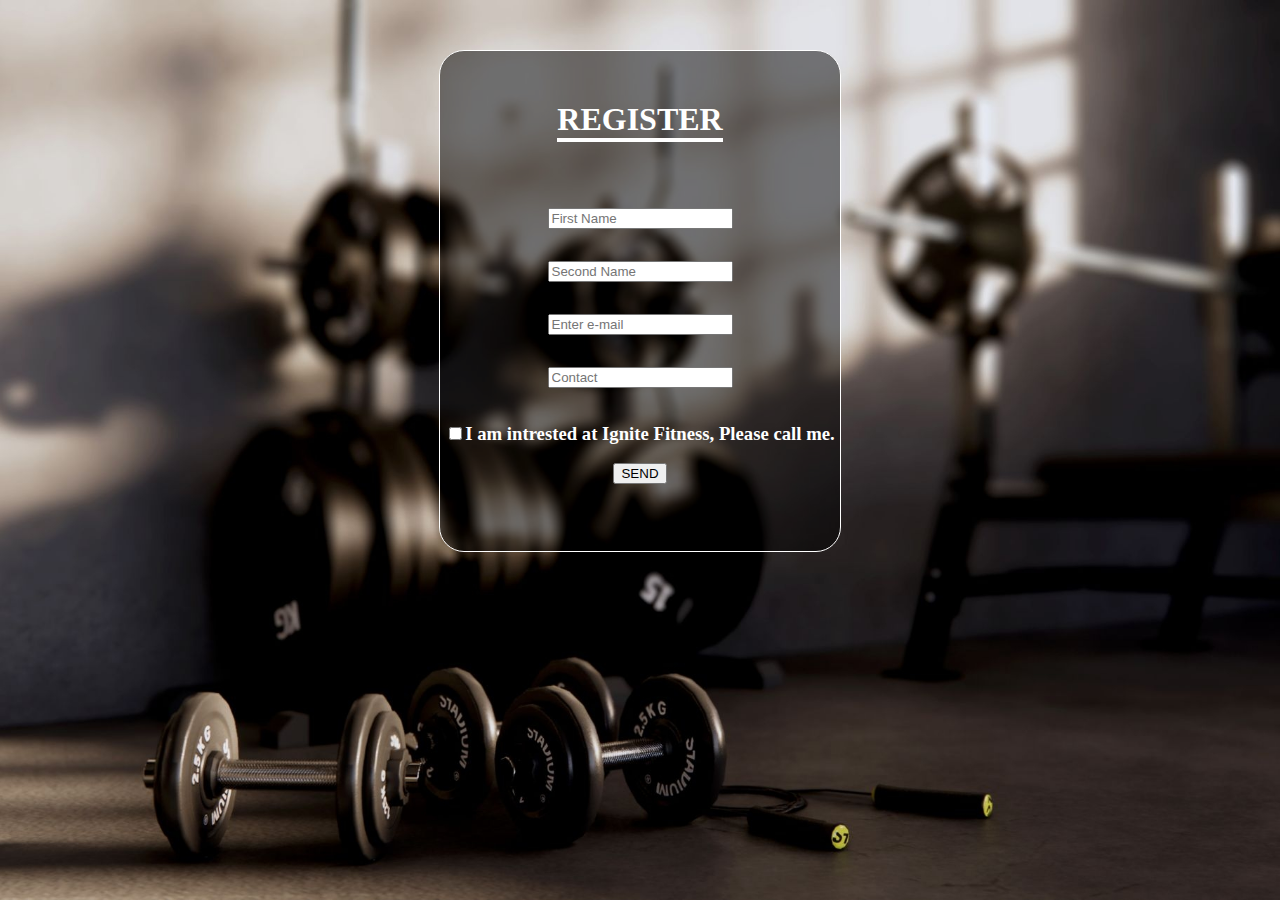
<file: index.html>
<html>
    <head>
        <link rel="stylesheet" href="formcss.css">
    </head>
    <body>
<form>
    <h1>REGISTER</h1>
    <p><input type="text"name="name"id="box"placeholder="First Name"></p>
    <p><input type="text"name="name"id="box"placeholder="Second Name"></p>
    <p><input type="email"name="email"id="box"placeholder="Enter e-mail"></p>
    <p><input type="text"name="mob"id="box"placeholder="Contact"></p>
    <h3><input type="checkbox"name="name">I am intrested at Ignite Fitness, Please call me.</h3>
    <input type="submit"value="SEND">
</form>
</body>
</html>
</file>
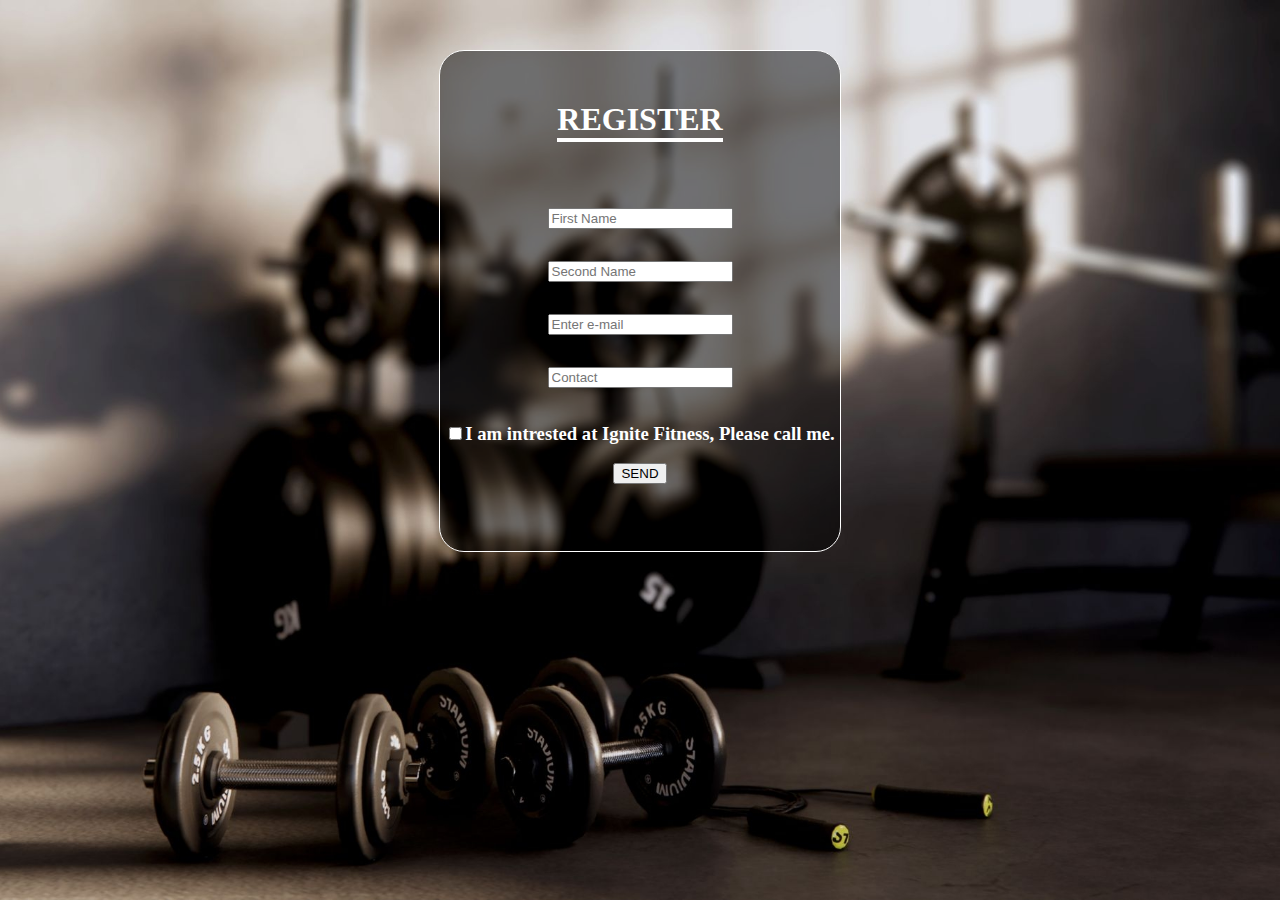
<file: form.html>
<html>
    <head>
        <link rel="stylesheet" href="formcss.css">
    </head>
    <body>
<form>
    <h1>REGISTER</h1>
    <p><input type="text"name="name"id="box"placeholder="First Name"></p>
    <p><input type="text"name="name"id="box"placeholder="Second Name"></p>
    <p><input type="email"name="email"id="box"placeholder="Enter e-mail"></p>
    <p><input type="text"name="mob"id="box"placeholder="Contact"></p>
    <h3><input type="checkbox"name="name">I am intrested at Ignite Fitness, Please call me.</h3>
    <input type="submit"value="SEND">
</form>
</body>
</html>
</file>
<file: formcss.css>
form{
    display:flex;
    flex-direction: column;
    height: 500px;
    width: 400px;
    border: 1px solid white;
    align-items: center;
    margin: auto;
    background-color: rgba(0, 0,0, 0.5);
    border-radius: 25px;
    margin-top: 50px;
    }
body{
    background:url('form.jpg') no-repeat center center/cover;   
    }
form h1{
    color: white;
    font-size: 2rem;
    border-bottom:4px solid ;
    margin: 50px;
    }
box{
    padding: 12px;
    }
 h3{
    color: white;
    }
</file>
